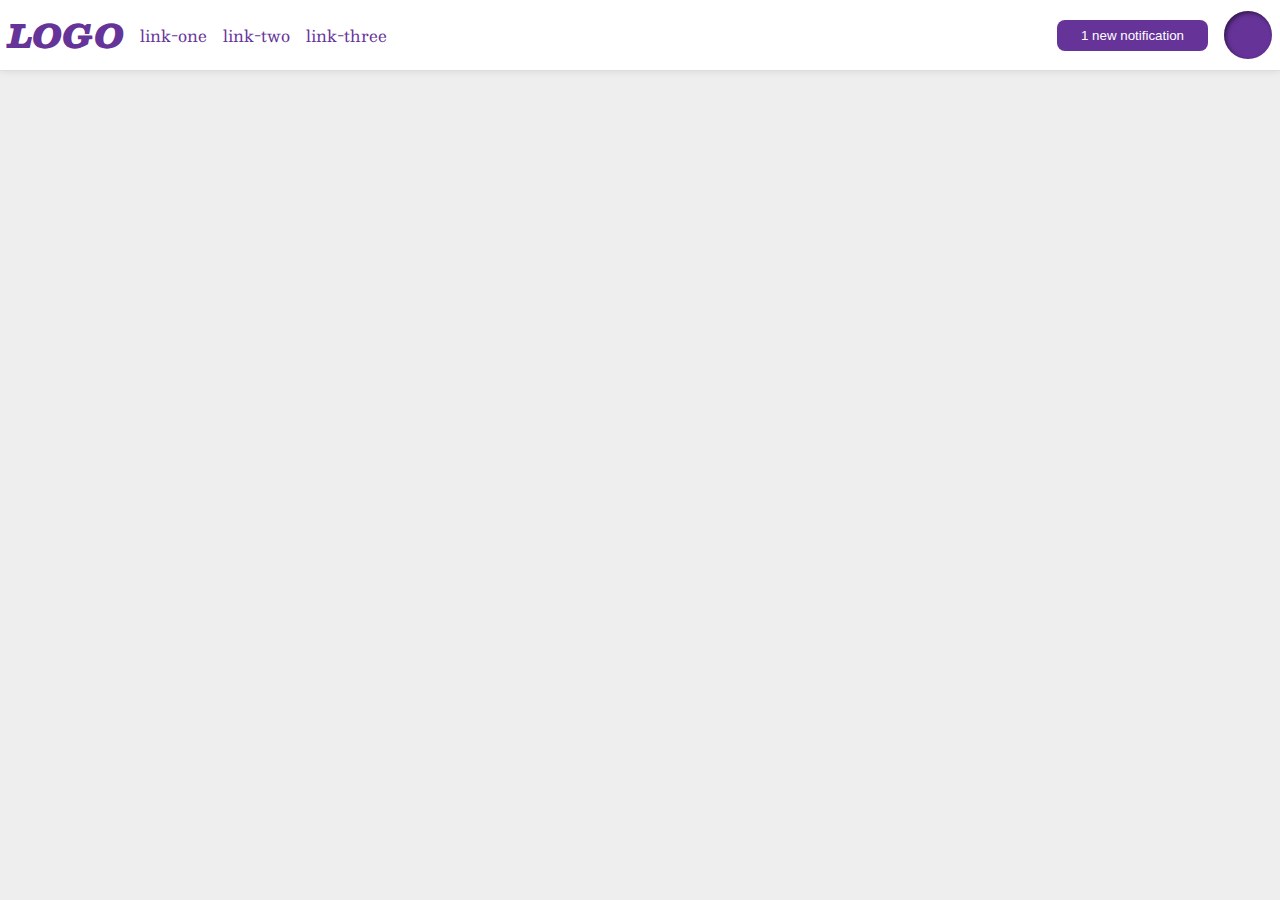
<file: foundations/flex/03-flex-header-2/index.html>
<!DOCTYPE html>
<html lang="en">
  <head>
    <meta charset="UTF-8">
    <meta http-equiv="X-UA-Compatible" content="IE=edge">
    <meta name="viewport" content="width=device-width, initial-scale=1.0">
    <title>Flex Header 2</title>
    <link rel="stylesheet" href="style.css">
  </head>
  <body>
    <div class="header">
    <div class="left">
      <div class="logo">
        LOGO
      </div>
      <ul class="links">
        <li><a href="https://google.com">link-one</a></li>
        <li><a href="https://google.com">link-two</a></li>
        <li><a href="https://google.com">link-three</a></li>
      </ul>
    </div>
    <div class="right">
      <button class="notifications">
        1 new notification
      </button>
      <div class="profile-image"></div>
    </div>
    </div>
  </body>
</html>
</file>
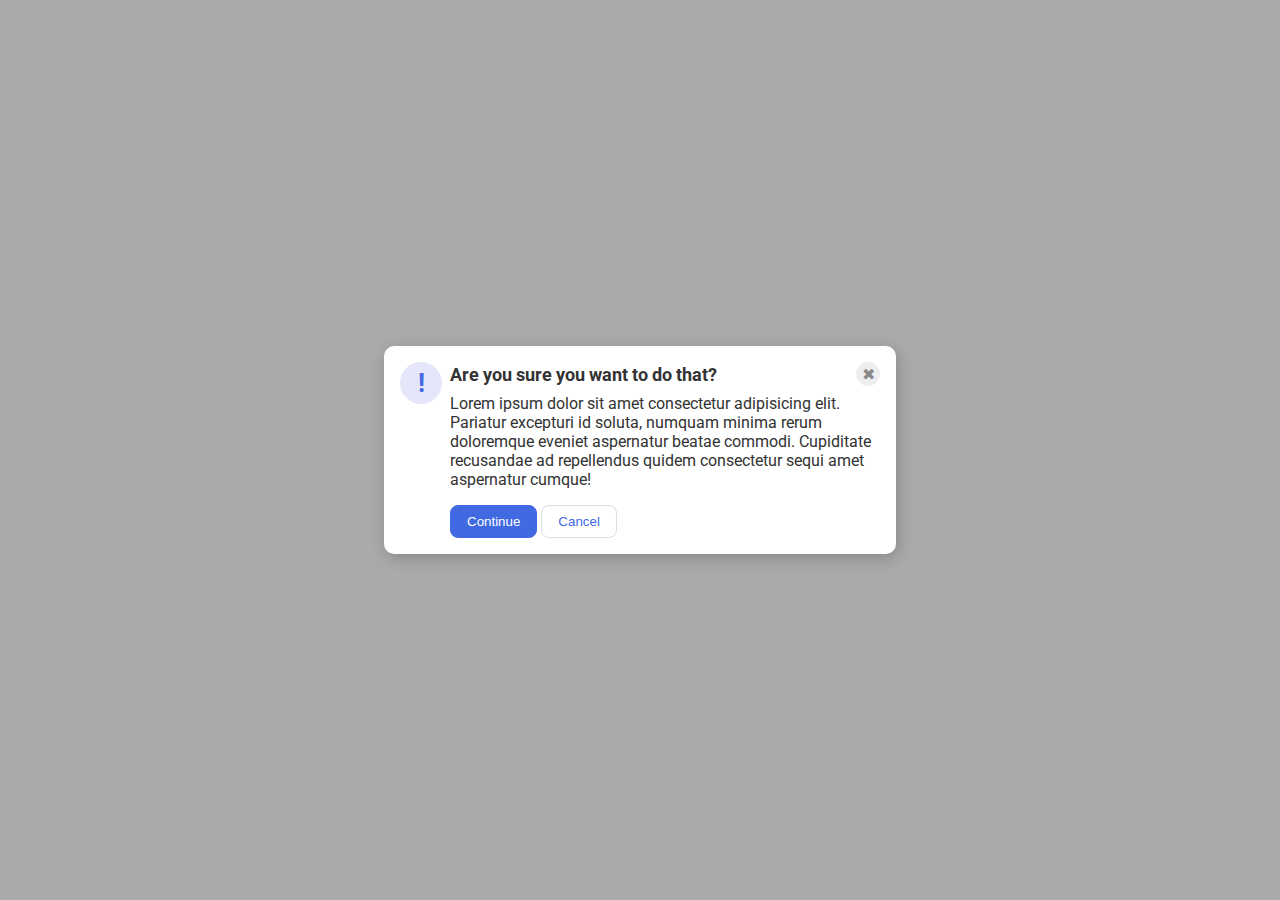
<file: foundations/flex/05-flex-modal/index.html>
<!DOCTYPE html>
<html lang="en">
  <head>
    <meta charset="UTF-8">
    <meta http-equiv="X-UA-Compatible" content="IE=edge">
    <meta name="viewport" content="width=device-width, initial-scale=1.0">
    <link rel="stylesheet" href="style.css">
    <title>Modal</title>
  </head>
  <body>
    <div class="modal">
      <div class="icon">!</div>
      <div class="contents">
        <div class="header">
          Are you sure you want to do that?
        <button class="close-button">✖</button>
        </div>
        <div class="text">Lorem ipsum dolor sit amet consectetur adipisicing elit. Pariatur excepturi id soluta, numquam minima rerum doloremque eveniet aspernatur beatae commodi. Cupiditate recusandae ad repellendus quidem consectetur sequi amet aspernatur cumque!</div>
        <button class="continue">Continue</button>
        <button class="cancel">Cancel</button>
      </div>
    </div>
  </body>
</html>
</file>
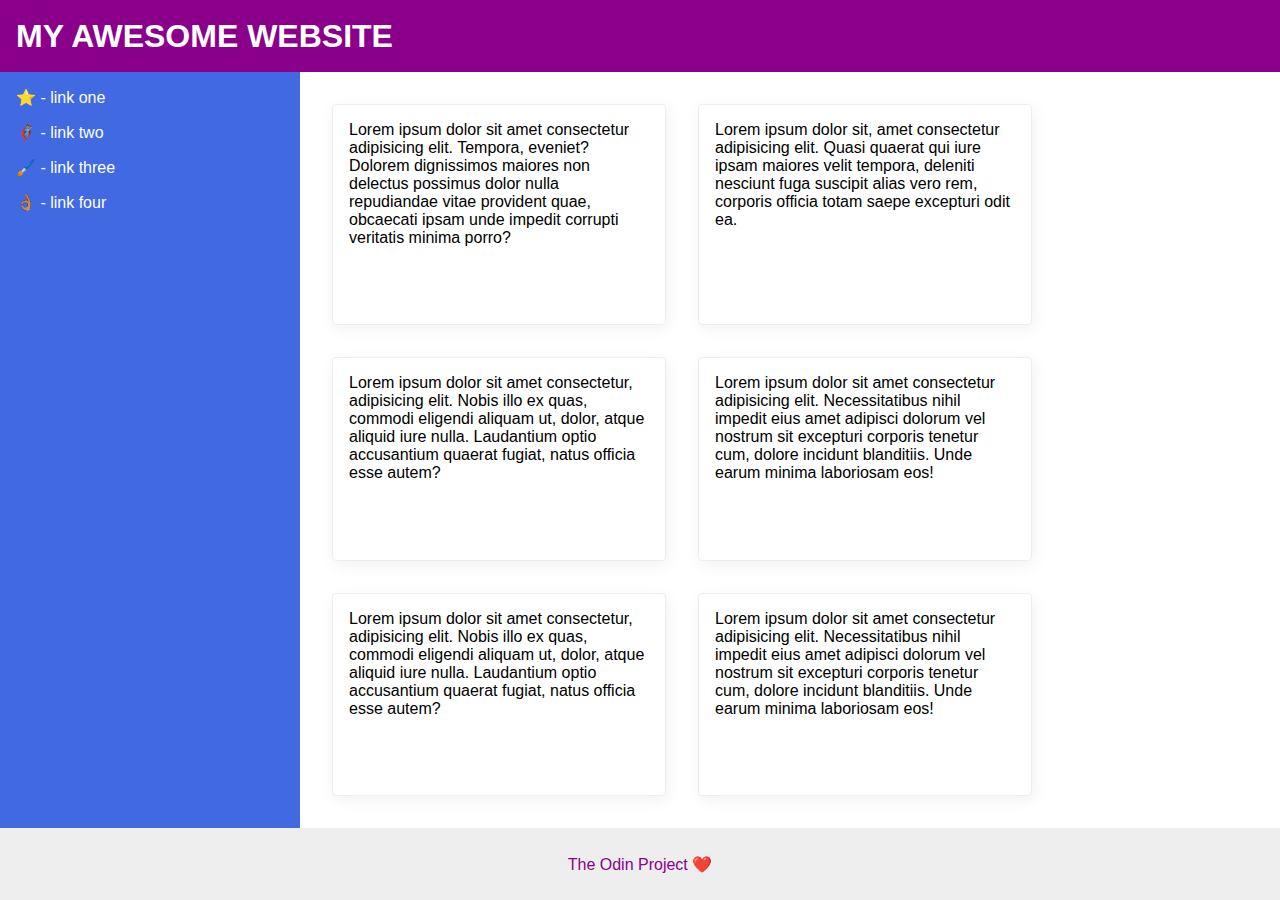
<file: foundations/flex/07-flex-layout-2/index.html>
<!DOCTYPE html>
<html lang="en">
  <head>
    <meta charset="UTF-8">
    <meta http-equiv="X-UA-Compatible" content="IE=edge">
    <meta name="viewport" content="width=device-width, initial-scale=1.0">
    <title>The Holy Grail</title>
    <link rel="stylesheet" href="style.css">
  </head>
  <body>
    <div class="header">
      MY AWESOME WEBSITE
    </div>
    
    <div class="container">
      <div class="sidebar">
        <ul>
          <li><a href="#">⭐ - link one</a></li>
          <li><a href="#">🦸🏽‍♂️ - link two</a></li>
          <li><a href="#">🖌️ - link three</a></li>
          <li><a href="#">👌🏽 - link four</a></li>
        </ul>
      </div>

      <div class="mainContents"> 
        <div class="card">Lorem ipsum dolor sit amet consectetur adipisicing elit. Tempora, eveniet? Dolorem dignissimos maiores non delectus possimus dolor nulla repudiandae vitae provident quae, obcaecati ipsam unde impedit corrupti veritatis minima porro?</div>
        <div class="card">Lorem ipsum dolor sit, amet consectetur adipisicing elit. Quasi quaerat qui iure ipsam maiores velit tempora, deleniti nesciunt fuga suscipit alias vero rem, corporis officia totam saepe excepturi odit ea.</div>
        <div class="card">Lorem ipsum dolor sit amet consectetur, adipisicing elit. Nobis illo ex quas, commodi eligendi aliquam ut, dolor, atque aliquid iure nulla. Laudantium optio accusantium quaerat fugiat, natus officia esse autem?</div>
        <div class="card">Lorem ipsum dolor sit amet consectetur adipisicing elit. Necessitatibus nihil impedit eius amet adipisci dolorum vel nostrum sit excepturi corporis tenetur cum, dolore incidunt blanditiis. Unde earum minima laboriosam eos!</div>
        <div class="card">Lorem ipsum dolor sit amet consectetur, adipisicing elit. Nobis illo ex quas, commodi eligendi aliquam ut, dolor, atque aliquid iure nulla. Laudantium optio accusantium quaerat fugiat, natus officia esse autem?</div>
        <div class="card">Lorem ipsum dolor sit amet consectetur adipisicing elit. Necessitatibus nihil impedit eius amet adipisci dolorum vel nostrum sit excepturi corporis tenetur cum, dolore incidunt blanditiis. Unde earum minima laboriosam eos!</div>
      </div>
    </div>
    
    <div class="footer">
      The Odin Project ❤️
    </div>
  </body>
</html>
</file>
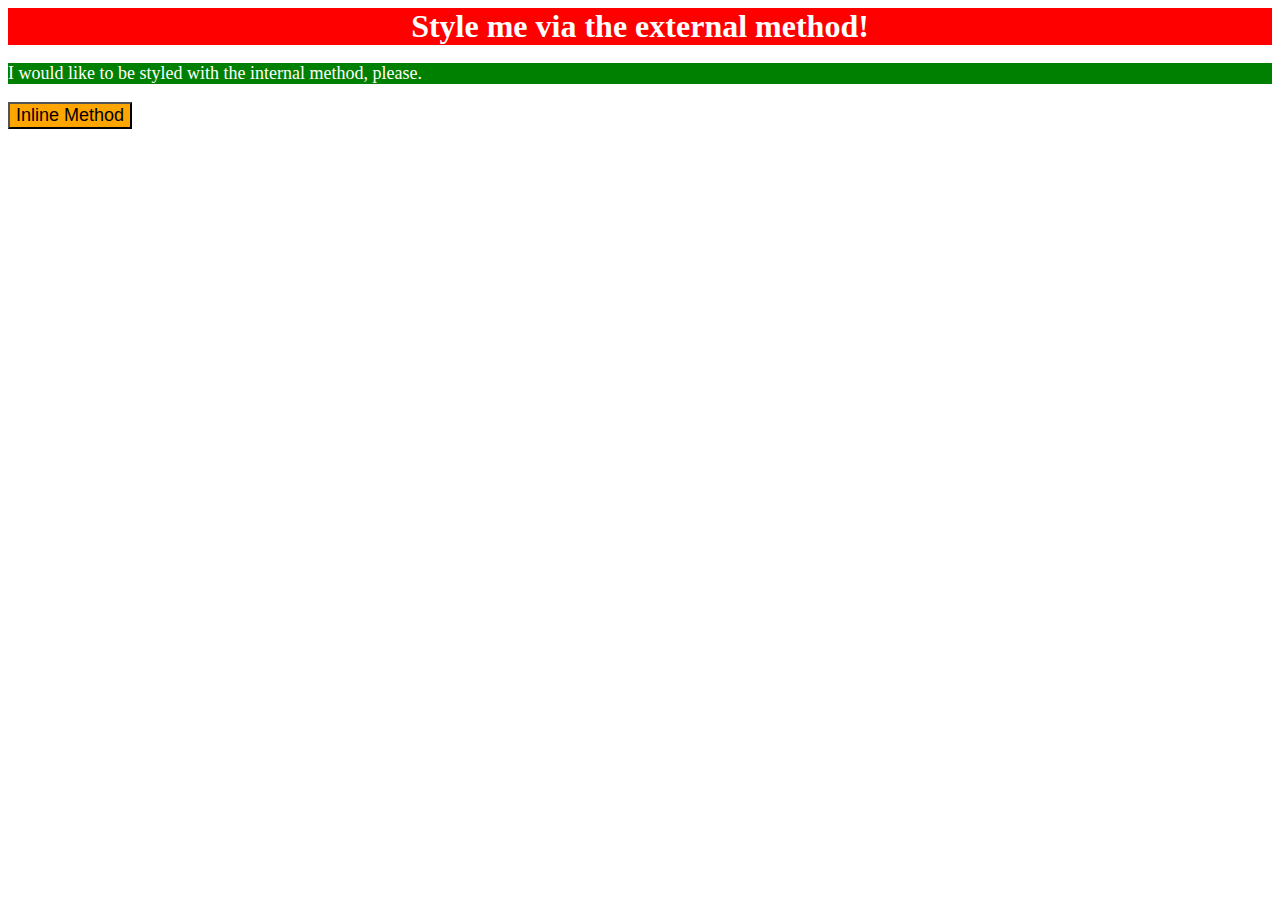
<file: foundations/intro-to-css/01-css-methods/index.html>
<!DOCTYPE html>
<html lang="en">
  <head>
    <style>
      p {
        background-color: green;
        color: white;
        font-size: 18px;
      }
    </style>
    <link rel="stylesheet" href="styles.css">
    <meta charset="UTF-8">
    <meta http-equiv="X-UA-Compatible" content="IE=edge">
    <meta name="viewport" content="width=device-width, initial-scale=1.0">
    <title>Methods for Adding CSS</title>
  </head>
  <body>
    <div>Style me via the external method!</div>
    <p>I would like to be styled with the internal method, please.</p>
    <button style="font-size: 18px; background-color: orange;">Inline Method</button>
  </body>
</html>
</file>
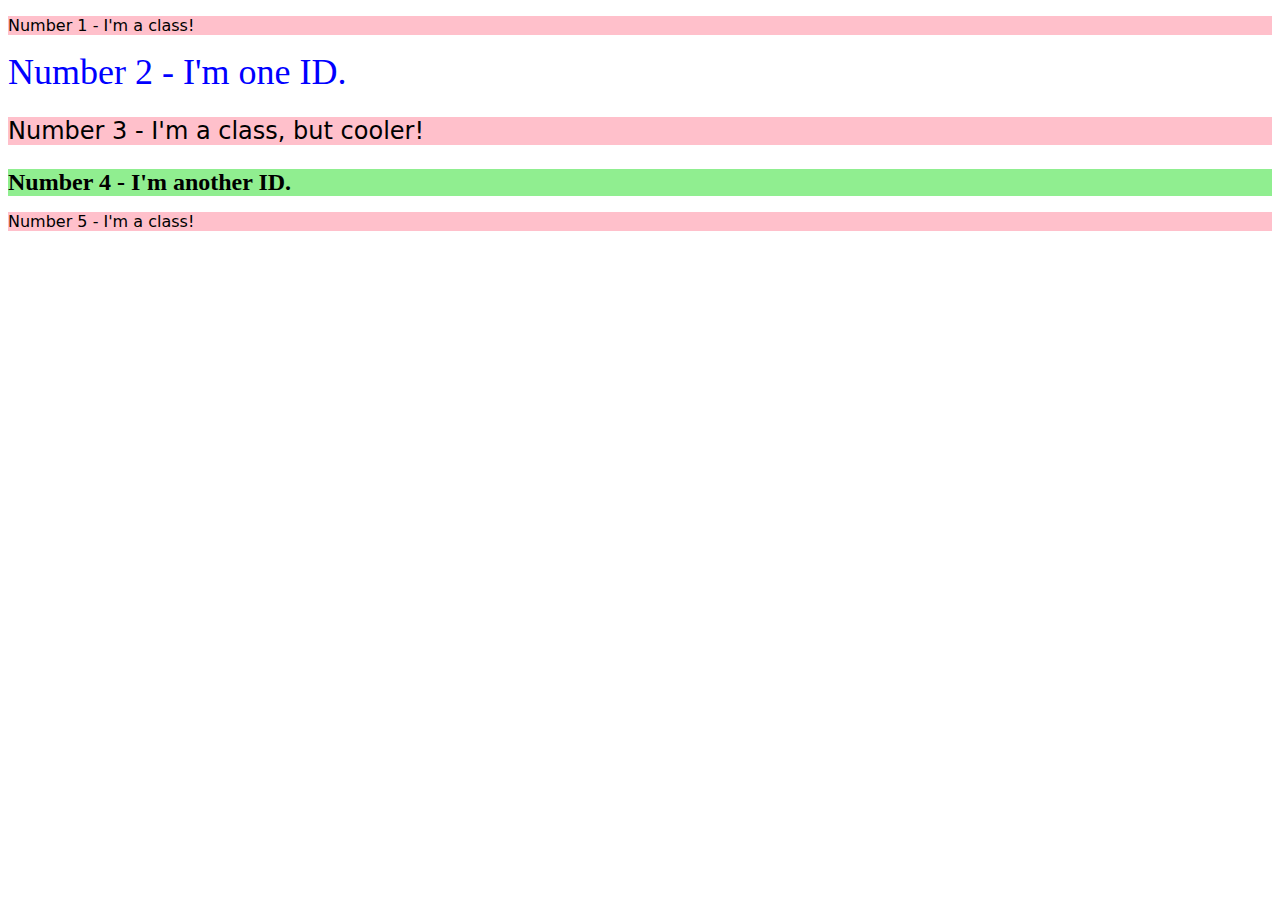
<file: foundations/intro-to-css/02-class-id-selectors/index.html>
<!DOCTYPE html>
<html lang="en">
  <head>
    <meta charset="UTF-8">
    <meta http-equiv="X-UA-Compatible" content="IE=edge">
    <meta name="viewport" content="width=device-width, initial-scale=1.0">
    <title>Class and ID Selectors</title>
    <link rel="stylesheet" href="style.css">
  </head>
  <body>
    <p class="odd">Number 1 - I'm a class!</p>
    <div id="second">Number 2 - I'm one ID.</div>
    <p class="odd" id="third">Number 3 - I'm a class, but cooler!</p>
    <div id="fourth">Number 4 - I'm another ID.</div>
    <p class="odd">Number 5 - I'm a class!</p>
  </body>
</html>
</file>
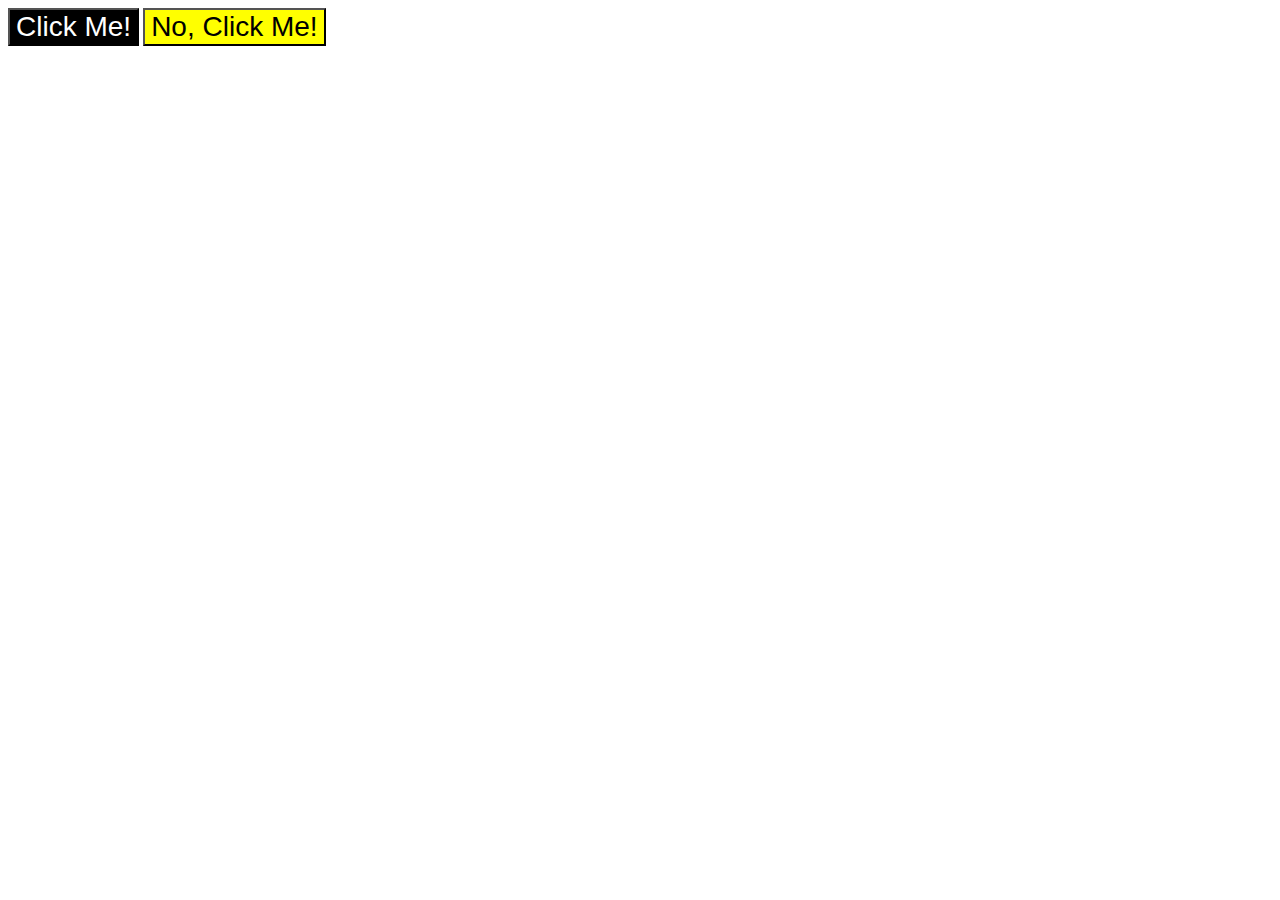
<file: foundations/intro-to-css/03-grouping-selectors/index.html>
<!DOCTYPE html>
<html lang="en">
  <head>
    <meta charset="UTF-8">
    <meta http-equiv="X-UA-Compatible" content="IE=edge">
    <meta name="viewport" content="width=device-width, initial-scale=1.0">
    <title>Grouping Selectors</title>
    <link rel="stylesheet" href="style.css">
  </head>
  <body>
    <button class="first">Click Me!</button>
    <button class="second">No, Click Me!</button>
  </body>
</html>
</file>
<file: foundations/flex/03-flex-header-2/style.css>
/* this is some magical font-importing.  
you'll learn about it later. */
@import url('https://fonts.googleapis.com/css2?family=Besley:ital,wght@0,400;1,900&display=swap');

body {
  margin: 0;
  background: #eee;
  font-family: Besley, serif;
}

.header {
  background: white;
  border-bottom: 1px solid #ddd;
  box-shadow: 0 0 8px rgba(0,0,0,.1);
  display: flex;
  justify-content: space-between;
  padding: 8px;
}

.profile-image {
  background: rebeccapurple;
  box-shadow: inset 2px 2px 4px rgba(0,0,0,.5);
  border-radius: 50%;
  width: 48px;
  height: 48px;
}

.logo {
  color: rebeccapurple;
  font-size: 32px;
  font-weight: 900;
  font-style: italic;
}

button {
  border: none;
  border-radius: 8px;
  background: rebeccapurple;
  color: white;
  padding: 8px 24px;
}

a {
  /* this removes the line under our links */
  text-decoration: none;
  color: rebeccapurple;
}

ul {
  list-style-type: none;
  display: flex;
  gap: 16px;
  margin: 0px;
  padding: 0px;
}

.left {
  display: flex;
  justify-content: flex-start;
  align-items: center;
  gap: 16px;
}

.right {
  display: flex;
  justify-content: flex-end;
  align-items: center;
  gap: 16px;
  margin-left: auto;
}
</file>
<file: foundations/flex/05-flex-modal/style.css>
@import url('https://fonts.googleapis.com/css2?family=Roboto:wght@400;700&display=swap');

html, body {
  height: 100%;
}

body {
  font-family: Roboto, sans-serif;
  margin: 0;
  background: #aaa;
  color: #333;
  /* I'll give you this one for free lol */
  display: flex;
  align-items: center;
  justify-content: center;
}

.modal {
  background: white;
  width: 480px;
  border-radius: 10px;
  box-shadow: 2px 4px 16px rgba(0,0,0,.2);
  display: flex;
  justify-content: space-around;
  padding: 16px;
  gap: 8px;
}

.icon {
  color: royalblue;
  font-size: 26px;
  font-weight: 700;
  background: lavender;
  width: 42px;
  height: 42px;
  border-radius: 50%;
  display: flex;
  align-items: center;
  justify-content: center;
  flex-shrink: 0;
}

.close-button {
  background: #eee;
  border-radius: 50%;
  color: #888;
  font-weight: 400;
  font-size: 16px;
  height: 24px;
  width: 24px;
  display: flex;
  align-items: center;
  justify-content: center;
  border: 1px solid #eee;
  padding: 0;
}

button {
  cursor: pointer;
  padding: 8px 16px;
  border-radius: 8px;
}

button.continue {
  background: royalblue;
  border: 1px solid royalblue;
  color: white;
}

button.cancel {
  background: white;
  border: 1px solid #ddd;
  color: royalblue;
}

.header {
  display: flex;
  justify-content: space-between;
  align-items: center;
  font-size: 18px;
  font-weight: 700;
  margin-bottom: 8px;
}

.text {
  margin-bottom: 16px;
}
</file>
<file: foundations/flex/07-flex-layout-2/style.css>
* {
  margin: 0px;
  padding: 0px;
}

body {
  font-family: -apple-system, BlinkMacSystemFont, 'Segoe UI', Roboto, Oxygen, Ubuntu, Cantarell, 'Open Sans', 'Helvetica Neue', sans-serif;
  margin: 0;
  min-height: 100vh;
  display: flex;
  flex-direction: column;
}

.header {
  height: 72px;
  background: darkmagenta;
  color: white;
  font-size: 32px;
  font-weight: 700;
  display: flex;
  justify-content: flex-start;
  align-items: center;
  padding-left: 16px;
}

.footer {
  height: 72px;
  background: #eee;
  color: darkmagenta;
  display: flex;
  justify-content: center;
  align-items: center;
}

.sidebar {
  width: 300px;
  background: royalblue;
  box-sizing: border-box;
  max-width: 300px;
  flex: 1 0 auto;
  padding: 16px;
  
}

.card {
  border: 1px solid #eee;
  box-shadow: 2px 4px 16px rgba(0,0,0,.06);
  border-radius: 4px;
  width: 300px;
  padding: 16px;
}

.container {
  display: flex;
  gap: 32px;
  flex: auto;
}

.mainContents {
  display: flex;
  flex-wrap: wrap;
  max-width: 1200px;
  gap: 32px;
  margin-bottom: 32px;
  margin-top: 32px;
}

a {
  text-decoration: none;
  color: white;
}

ul {
  list-style: none;
}

li {
  margin-bottom: 16px;
}
</file>
<file: foundations/intro-to-css/01-css-methods/styles.css>
div {
    background-color: red;
    color: white;
    font-size: 32px;
    text-align: center;
    font-weight: 700;
}
</file>
<file: foundations/intro-to-css/02-class-id-selectors/style.css>
.odd {
    background-color: pink;
    font-family: Verdana, "DejaVu Sans", sans-serif;
}

#second {
    color: blue;
    font-size: 36px;
}

#third {
    font-size: 24px;
}

#fourth {
    background-color: lightgreen;
    font-size: 24px;
    font-weight: 700;
}
</file>
<file: foundations/intro-to-css/03-grouping-selectors/style.css>
.first {
    background-color: black;
    color: white;
}

.second {
    background-color: yellow;
}

.first, .second {
    font-family: Helvetica, "Times New Roman", sans-serif;
    font-size: 28px;
}
</file>
